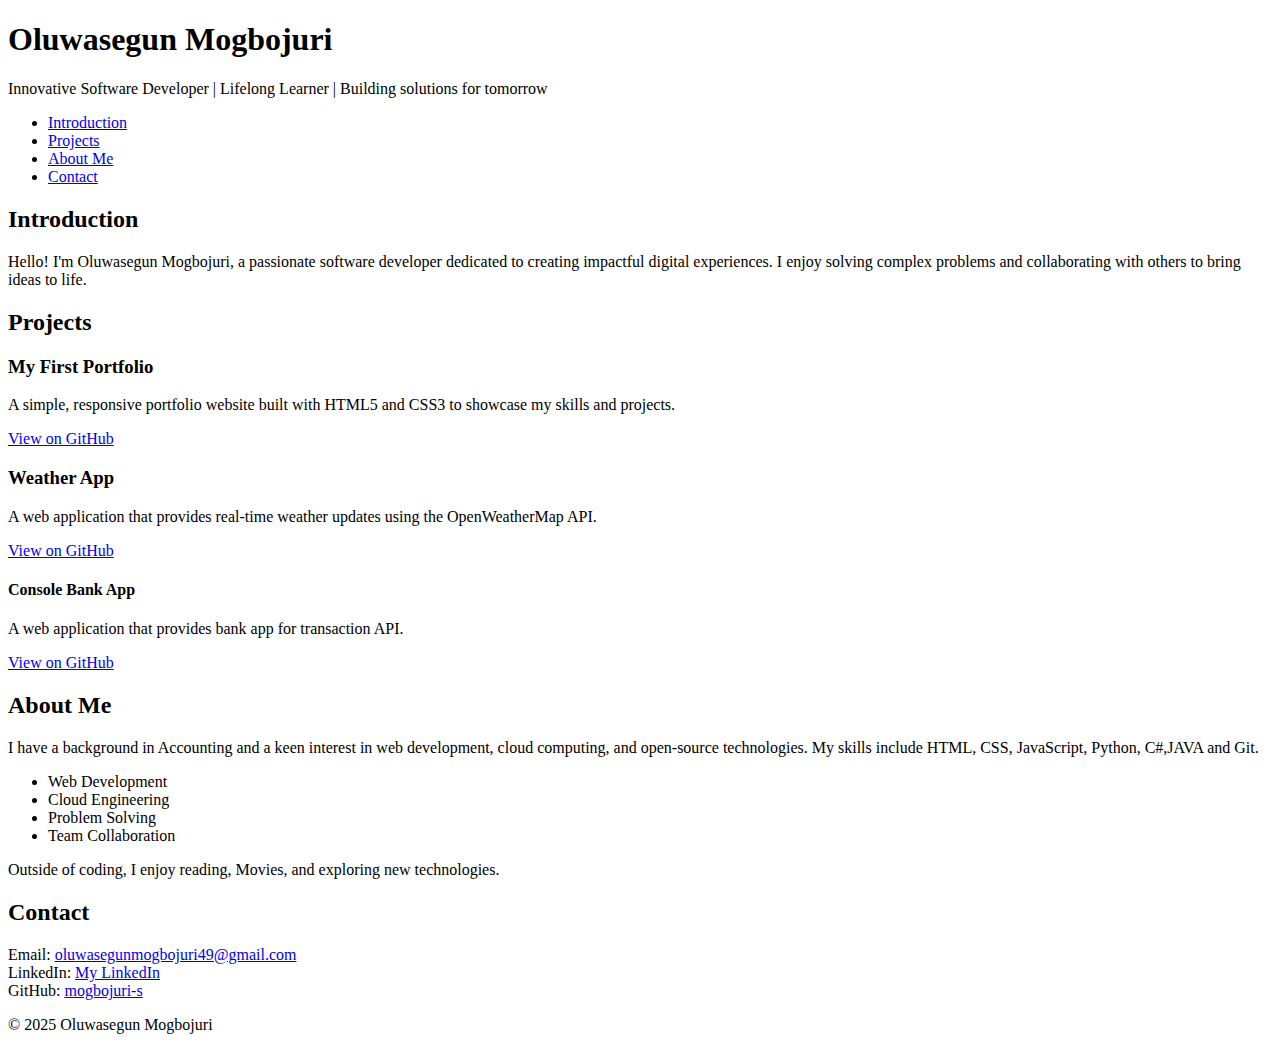
<file: portfolio/index.html>
<!DOCTYPE html>
<html lang="en">
  <head>
    <meta charset="utf-8" />
    <title>Oluwasegun Mogbojuri - Personal Portfolio</title>
  </head>
  <body>
    <header>
      <h1>Oluwasegun Mogbojuri</h1>
      <p>Innovative Software Developer | Lifelong Learner | Building solutions for tomorrow</p>
    </header>
    <nav>
      <ul>
        <li><a href="#introduction">Introduction</a></li>
        <li><a href="#projects">Projects</a></li>
        <li><a href="#about">About Me</a></li>
        <li><a href="#contact">Contact</a></li>
      </ul>
    </nav>
    <section id="introduction">
      <h2>Introduction</h2>
      <p>
        Hello! I'm Oluwasegun Mogbojuri, a passionate software developer dedicated to creating impactful digital experiences. I enjoy solving complex problems and collaborating with others to bring ideas to life.
      </p>
    </section>
    <section id="projects">
      <h2>Projects</h2>
      <article class="project">
        <h3>My First Portfolio</h3>
        <p>A simple, responsive portfolio website built with HTML5 and CSS3 to showcase my skills and projects.</p>
        <a href="https://github.com/mogbojuri-s/My_First_Portfolio" target="_blank">View on GitHub</a>
      </article>
      <article class="project">
        <h3>Weather App</h3>
        <p>A web application that provides real-time weather updates using the OpenWeatherMap API.</p>
        <a href="https://github.com/mogbojuri-s/weather-app" target="_blank">View on GitHub</a>
      </article>
      <article class="project">
        <h4>Console Bank App</h4>
        <p>A web application that provides bank app for transaction API.</p>
        <a href="https://github.com/mogbojuri-s/Algorithm-console-bank.git" target="_blank">View on GitHub</a>
      </article>
    </section>
    <section id="about">
      <h2>About Me</h2>
      <p>
        I have a background in Accounting and a keen interest in web development, cloud computing, and open-source technologies. My skills include HTML, CSS, JavaScript, Python, C#,JAVA and Git.
      </p>
      <ul>
        <li>Web Development</li>
        <li>Cloud Engineering</li>
        <li>Problem Solving</li>
        <li>Team Collaboration</li>
      </ul>
      <p>
        Outside of coding, I enjoy reading, Movies, and exploring new technologies.
      </p>
    </section>
    <section id="contact">
      <h2>Contact</h2>
      <p>
        Email: <a href="mailto:oluwasegunmogbojuri49@gmail.com">oluwasegunmogbojuri49@gmail.com</a><br>
        LinkedIn: <a href="https://www.linkedin.com/in/mogbojuri-oluwasegun/" target="_blank">My LinkedIn</a><br>
        GitHub: <a href="https://github.com/mogbojuri-s" target="_blank">mogbojuri-s</a>
      </p>
    </section>
    <footer>
      <p>&copy; 2025 Oluwasegun Mogbojuri</p>
    </footer>
  </body>
</html>
</file>
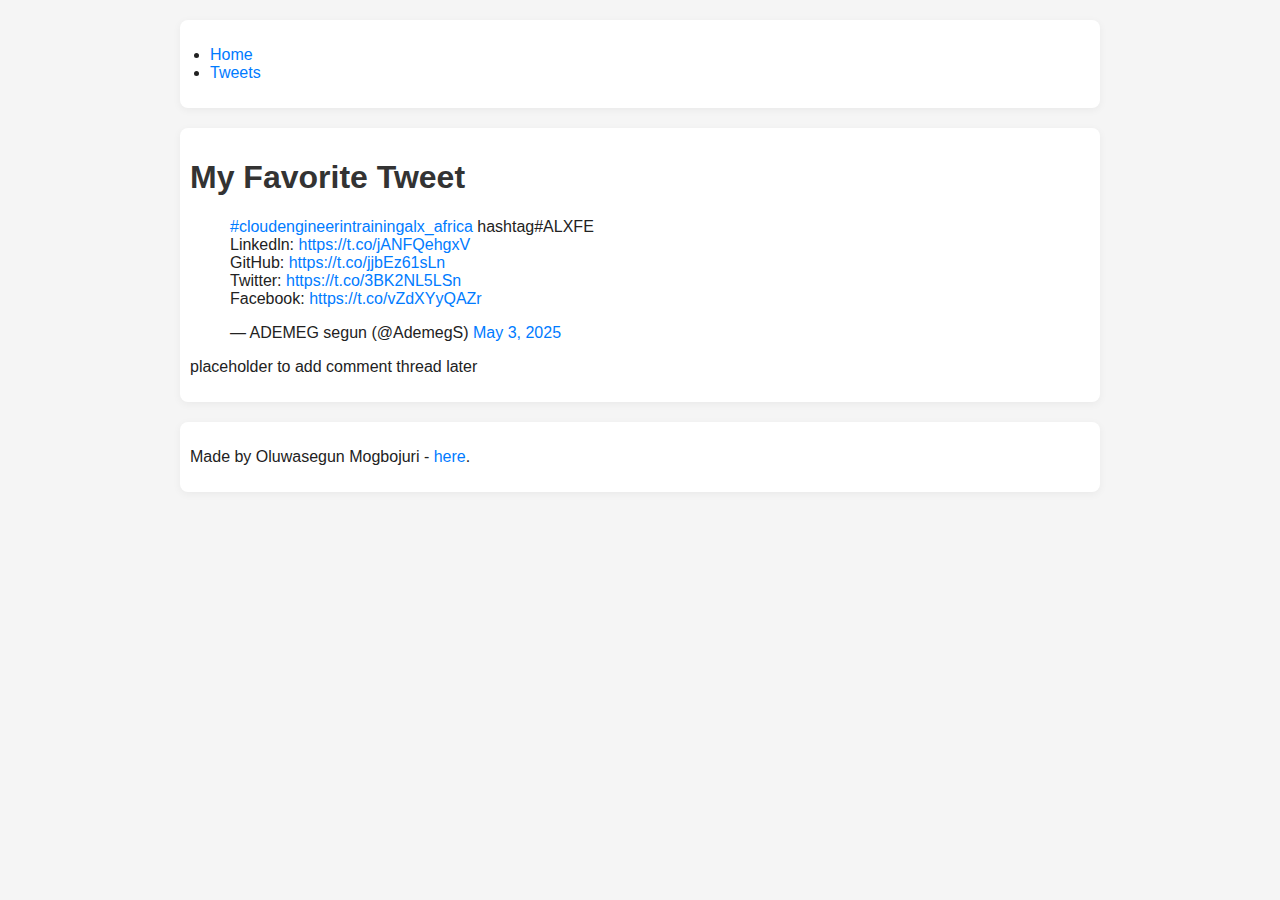
<file: css_basic/tweets.html>
<!DOCTYPE html>
<html lang="en">
  <head>
    <meta charset="UTF-8" />
    <title>My Tweets</title>
    <meta name="viewport" content="width=device-width, initial-scale=1.0">
    <link href="base.css" rel="stylesheet">
    <link href="styles.css" rel="stylesheet">
  </head>
  <body class="works_on_smartphone">
    <header>
      <ul>
        <li><a href="index.html">Home</a></li>
        <li><a href="tweets.html">Tweets</a></li>
      </ul>
    </header>
    <main>
      <article>
        <h1>My Favorite Tweet</h1>

        <blockquote class="twitter-tweet" data-media-max-width="560">
          <p lang="de" dir="ltr">
            <a href="https://twitter.com/hashtag/cloudengineerintrainingalx_africa?src=hash&amp;ref_src=twsrc%5Etfw">
              #cloudengineerintrainingalx_africa
            </a>
            hashtag#ALXFE<br />
            Linkedln:
            <a href="https://t.co/jANFQehgxV">https://t.co/jANFQehgxV</a><br />
            GitHub:
            <a href="https://t.co/jjbEz61sLn">https://t.co/jjbEz61sLn</a><br />
            Twitter:
            <a href="https://t.co/3BK2NL5LSn">https://t.co/3BK2NL5LSn</a><br />
            Facebook:
            <a href="https://t.co/vZdXYyQAZr">https://t.co/vZdXYyQAZr</a>
          </p>
          &mdash; ADEMEG segun (@AdemegS)
          <a href="https://twitter.com/AdemegS/status/1918543004224106621?ref_src=twsrc%5Etfw">May 3, 2025</a>
        </blockquote>
        <script async src="https://platform.twitter.com/widgets.js" charset="utf-8"></script>
      </article>
      <aside>
        <p>placeholder to add comment thread later</p>
      </aside>
    </main>
    <footer>
      <p>Made by Oluwasegun Mogbojuri - <a href="https://github.com/mogbojuri-s" target="_blank">here</a>.</p>
    </footer>
  </body>
</html>
</file>
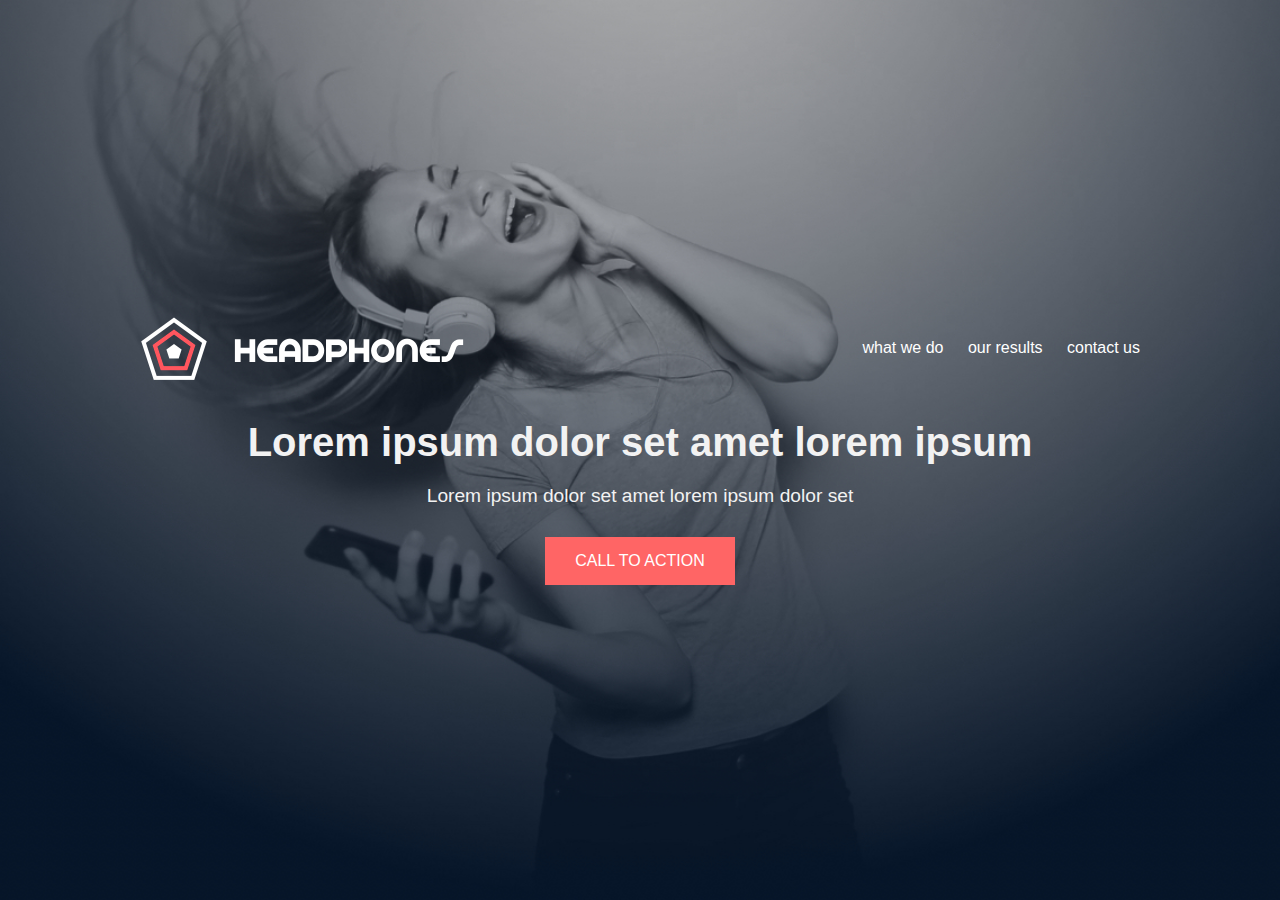
<file: headphones/0-index.html>
<!DOCTYPE html>
<html lang="en">
<head>
  <meta charset="UTF-8">
  <meta name="viewport" content="width=device-width, initial-scale=1.0">
  <title>Headphones</title>
  <link rel="stylesheet" href="0-styles.css">
</head>
<body>
  <header class="hero">
    <div class="container">
      <div class="nav">
        <img src="images/images/logo_headphones.png" alt="Headphones Logo" class="logo">
        <nav class="menu">
          <a href="#">what we do</a>
          <a href="#">our results</a>
          <a href="#">contact us</a>
        </nav>
      </div>
      <div class="hero-content">
        <h1>Lorem ipsum dolor set amet lorem ipsum</h1>
        <p>Lorem ipsum dolor set amet lorem ipsum dolor set</p>
        <button>CALL TO ACTION</button>
      </div>
    </div>
  </header>
</body>
</html>
</file>
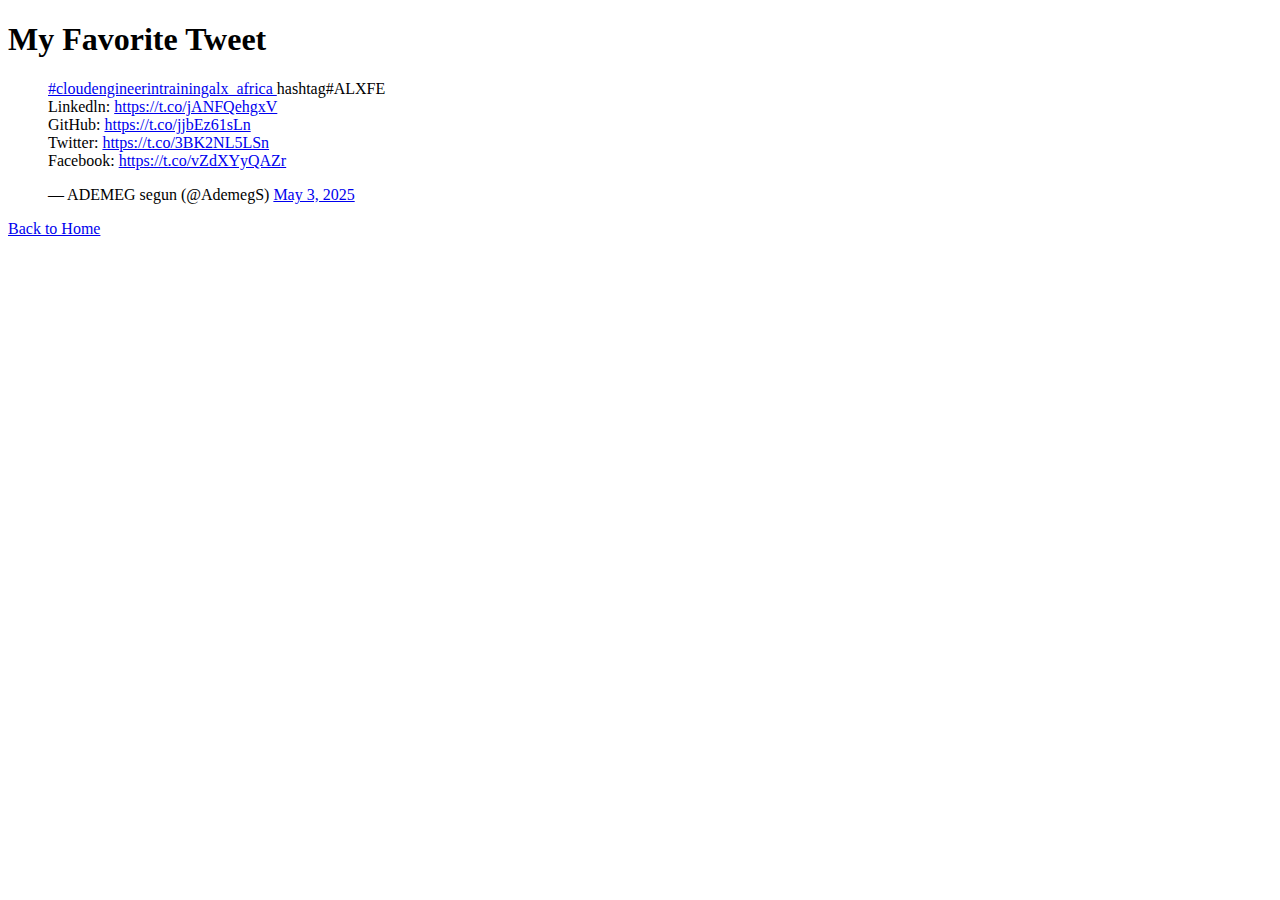
<file: html_basic/tweets.html>
<!DOCTYPE html>
<html lang="en">
  <head>
    <meta charset="UTF-8" />
    <title>My Tweets</title>
  </head>
  <body>
    <h1>My Favorite Tweet</h1>

    <blockquote class="twitter-tweet" data-media-max-width="560">
      <p lang="de" dir="ltr">
        <a href="https://twitter.com/hashtag/cloudengineerintrainingalx_africa?src=hash&amp;ref_src=twsrc%5Etfw">
          #cloudengineerintrainingalx_africa
        </a>
        hashtag#ALXFE<br />
        Linkedln:
        <a href="https://t.co/jANFQehgxV">https://t.co/jANFQehgxV</a><br />
        GitHub:
        <a href="https://t.co/jjbEz61sLn">https://t.co/jjbEz61sLn</a><br />
        Twitter:
        <a href="https://t.co/3BK2NL5LSn">https://t.co/3BK2NL5LSn</a><br />
        Facebook:
        <a href="https://t.co/vZdXYyQAZr">https://t.co/vZdXYyQAZr</a>
      </p>
      &mdash; ADEMEG segun (@AdemegS)
      <a href="https://twitter.com/AdemegS/status/1918543004224106621?ref_src=twsrc%5Etfw">May 3, 2025</a>
    </blockquote>

    <script async src="https://platform.twitter.com/widgets.js" charset="utf-8"></script>

    <p><a href="index.html">Back to Home</a></p>
  </body>
</html>
</file>
<file: css_basic/base.css>
/* Base CSS provided by ALX */
body {
  color: #222;
  font-family: Arial, Helvetica, sans-serif;
  font-size: 16px;
  margin: 0;
  padding: 0;
  background: #f5f5f5;
}
h1, h2, h3, h4, h5, h6 {
  color: #333;
}
a {
  color: #007bff;
  text-decoration: none;
}
a:hover {
  text-decoration: underline;
}
header, main, footer {
  margin: 20px auto;
  max-width: 900px;
  padding: 10px;
  background: #fff;
  border-radius: 8px;
  box-shadow: 0 2px 8px rgba(0,0,0,0.05);
}
ul {
  padding-left: 20px;
}
table {
  border-collapse: collapse;
  width: 100%;
  margin: 20px 0;
}
th, td {
  border: 1px solid #ccc;
  padding: 8px 12px;
  text-align: left;
}
th {
  background: #eee;
}
</file>
<file: css_basic/styles.css>
/* Empty file for your custom styles */
</file>
<file: headphones/0-styles.css>
/* Reset CSS */
* {
  margin: 0;
  padding: 0;
  box-sizing: border-box;
}

/* Variables */
:root {
  --primary-color: #FF6565;
  --white: #ffffff;
  --dark-bg: #1c1c1c;
  --light-text: #f2f2f2;
  --max-width: 1000px;
}

/* Body styling */
body {
  font-family: Arial, sans-serif;
  background-color: var(--dark-bg);
  color: var(--light-text);
}

/* Header / Hero section */
.hero {
  background-image: url("images/images/headphones_hero_1.jpg");
  background-size: cover;
  background-position: center;
  padding: 60px 20px;
  min-height: 100vh;
  display: flex;
  align-items: center;
  justify-content: center;
  text-align: center;
}

.container {
  max-width: var(--max-width);
  margin: 0 auto;
  width: 100%;
}

/* Navbar */
.nav {
  display: flex;
  justify-content: space-between;
  align-items: center;
  padding-bottom: 40px;
}

.menu a {
  margin-left: 20px;
  text-decoration: none;
  color: var(--white);
  transition: color 0.3s;
}

.menu a:hover,
.menu a:active {
  color: var(--primary-color);
}

/* Hero Content */
.hero-content h1 {
  font-size: 2.5rem;
  margin-bottom: 20px;
}

.hero-content p {
  font-size: 1.2rem;
  margin-bottom: 30px;
}

.hero-content button {
  padding: 15px 30px;
  background-color: var(--primary-color);
  border: none;
  color: var(--white);
  font-size: 1rem;
  cursor: pointer;
  transition: opacity 0.3s;
}

.hero-content button:hover,
.hero-content button:active {
  opacity: 0.9;
}

@media screen and (max-width: 480px) {
  .nav {
    flex-direction: column;
    gap: 10px;
  }

  .menu {
    display: flex;
    flex-direction: column;
    align-items: center;
  }

  .hero-content h1 {
    font-size: 1.5rem;
  }

  .hero-content p {
    font-size: 1rem;
  }

  .hero-content button {
    width: 100%;
  }
}
</file>
